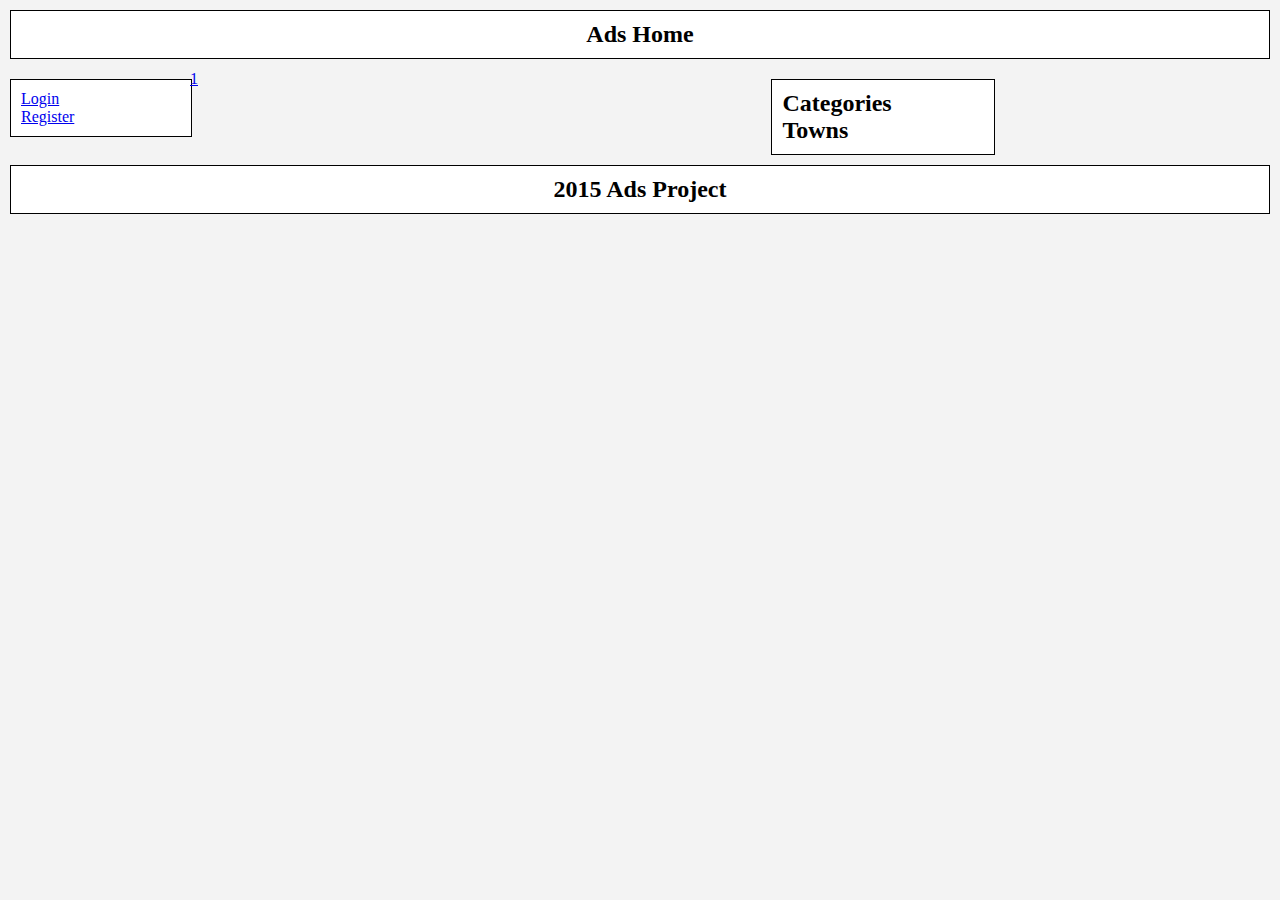
<file: index.html>
<!DOCTYPE html>
<html xmlns="http://www.w3.org/1999/xhtml" xml:lang="en" lang="en">
<head>
	<title>Best ads</title>
	<meta http-equiv="Content-Type" content="text/html; charset=utf-8" />
	<meta name="description" content="" />
	<meta name="keywords" content="" />
	<meta name="robots" content="index,follow" />
	<link rel="stylesheet" type="text/css" href="css/styles.css" />
</head>
<body ng-app="adsProject">

	<header class="all">
		<h2 class="center">Ads Home</h2>
	</header>
	<div class="blabla">
		<div class="leftCol">
			<ul class="all nav">
						<li><a href="#/login">Login</a></li>
						<li><a href="#/register">Register</a></li>
						
			</ul>
		</div>
	
	<div class="rightCol all">
		<div>
			<h2>Categories</h2>
		</div>
		<div>
			<h2>Towns</h2>
		</div>
	</div>
	<div class="mainCol">
		<ng-view></ng-view>
	</div>
	</div>
	<footer class="all center">
		<h2>2015 Ads Project</h2>
	</footer>

<script src="lib/angular.js"></script>
<script src="lib/angular-route.js"></script>
<script src="js/app.js"></script>
</body>
</html>
</file>
<file: css/styles.css>
*
{
	margin: 0px;
	padding: 0px;
}
html{
	background-color:#f3f3f3;
}
img{
	padding:10px;
	width:150px;
}
ul
{
    list-style-type: none;
}
table{
	margin-bottom:10px;
	width:55%;
}
footer{
	clear:both;
}
.blabla{
	width:960px;
}
.all{
	border: 1px solid #000000;
	background-color:#FFFFFF;
	padding:10px;
	margin:10px;
}
.leftCol{
	float:left;
	width:21%;
	
}
.mainCol{
	float:left;
	margin-left:190px;
	margin-top:-95px;
	width:100%;
	
}
.rightCol{
	float:right;
	width:21%;
	margin-right:-35px;
}
.center{
	text-align: center;
}
</file>
